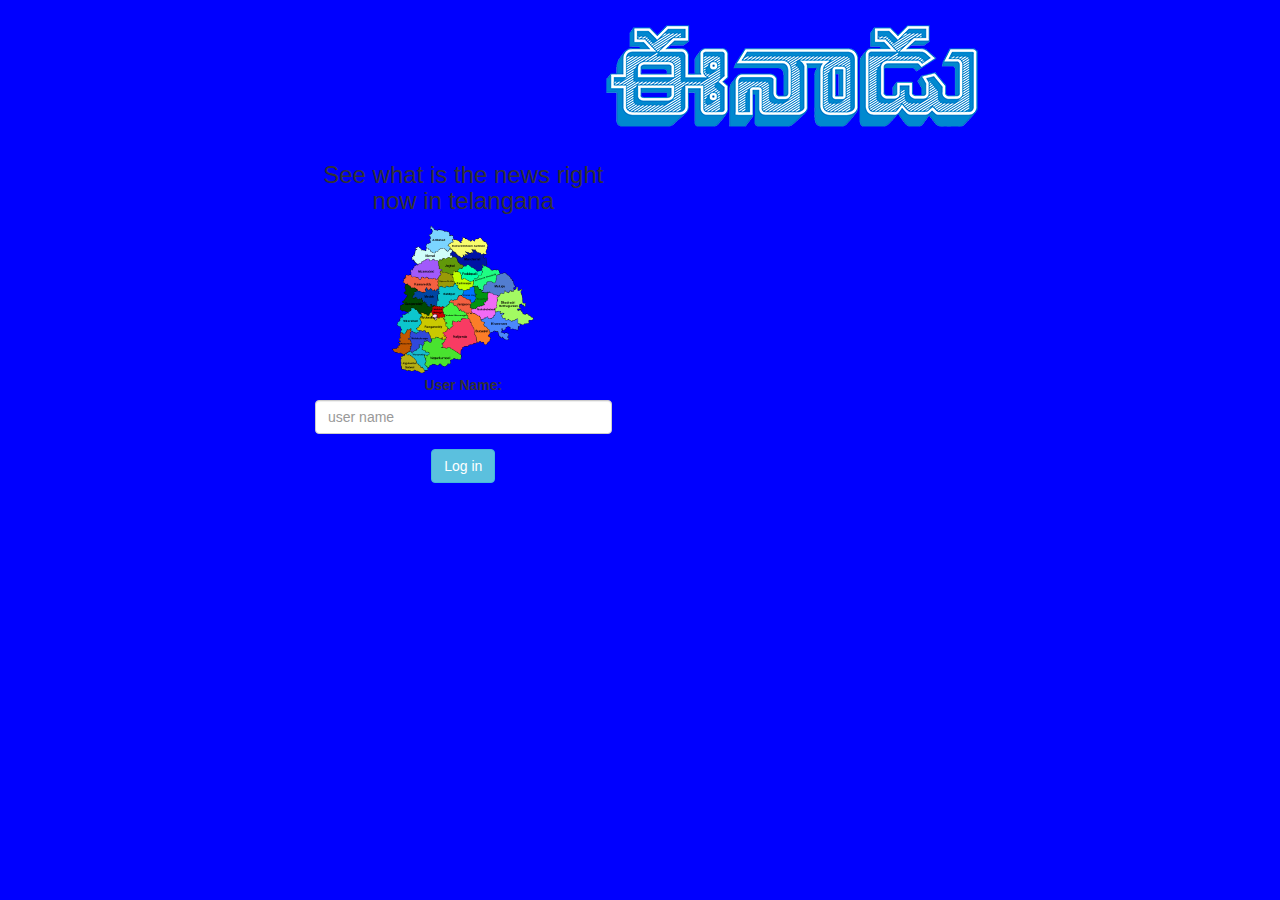
<file: index.html>
<!DOCTYPE html>
<html>
<head>
	<title>eenadu</title>
<link href="https://fonts.googleapis.com/css?family=Yeon+Sung&display=swap" rel="stylesheet"><meta name="viewport" content="width=device-width, initial-scale=1">

<link rel="stylesheet" href="https://maxcdn.bootstrapcdn.com/bootstrap/3.4.0/css/bootstrap.min.css">
<script src="https://ajax.googleapis.com/ajax/libs/jquery/3.4.1/jquery.min.js"></script>
<script src="https://maxcdn.bootstrapcdn.com/bootstrap/3.4.0/js/bootstrap.min.js"></script>

<link rel="stylesheet" type="text/css" href="style.css">
<script src="main.js"></script>
</head>

	
<body>
<center>
	<h1 class="header">	
		<img src="eenadu-logo-385x112.png" id="kanni">
	
</h1>
	<div class="col-lg-4 col-md-6 col-sm-6 col-xs-11 login_div">
	
		<h3 >See what is the news  right now in telangana</h3><img src="T.png" width="150" height="150">
		
		<div class="form-group">
		  <label >User Name:</label>
		  <input type="text" id="user_name"class="form-control"placeholder="user name">

		</div>
		<button id="login_button" class="btn btn-info"onclick="addUser();">Log in</button>
		<br><br>
	</div>
</center>
</body>
</html>
</file>
<file: style.css>
body{
    background-color: blue;
    margin-left:300px;
}
kanni{
    margin-right: 220px;
}
</file>
